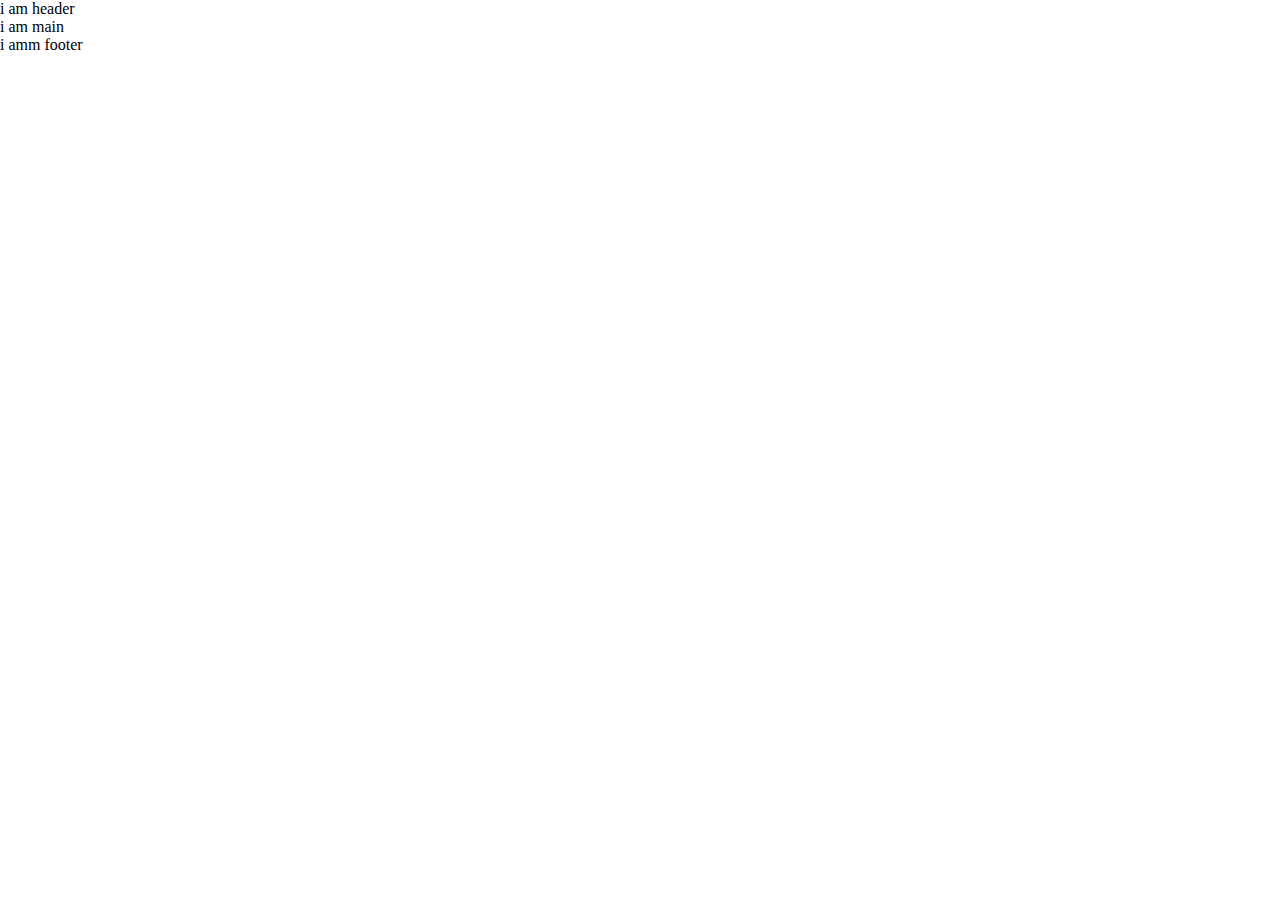
<file: index.html>
<!DOCTYPE html>
<html lang="en">
<head>
  <meta charset="UTF-8">
  <meta name="viewport" content="width=device-width, initial-scale=1.0">
  <link rel="stylesheet" href="styles.css">
  <title>Document</title>
</head>
<body>


<header>i am header</header>
<main>i am main</main>
<footer>i amm footer</footer>



  <script src="script.js"></script>
  
</body>
</html>
</file>
<file: styles.css>
*{
    margin: 0;
    padding: 0;
    box-sizing: border-box;
}
</file>
